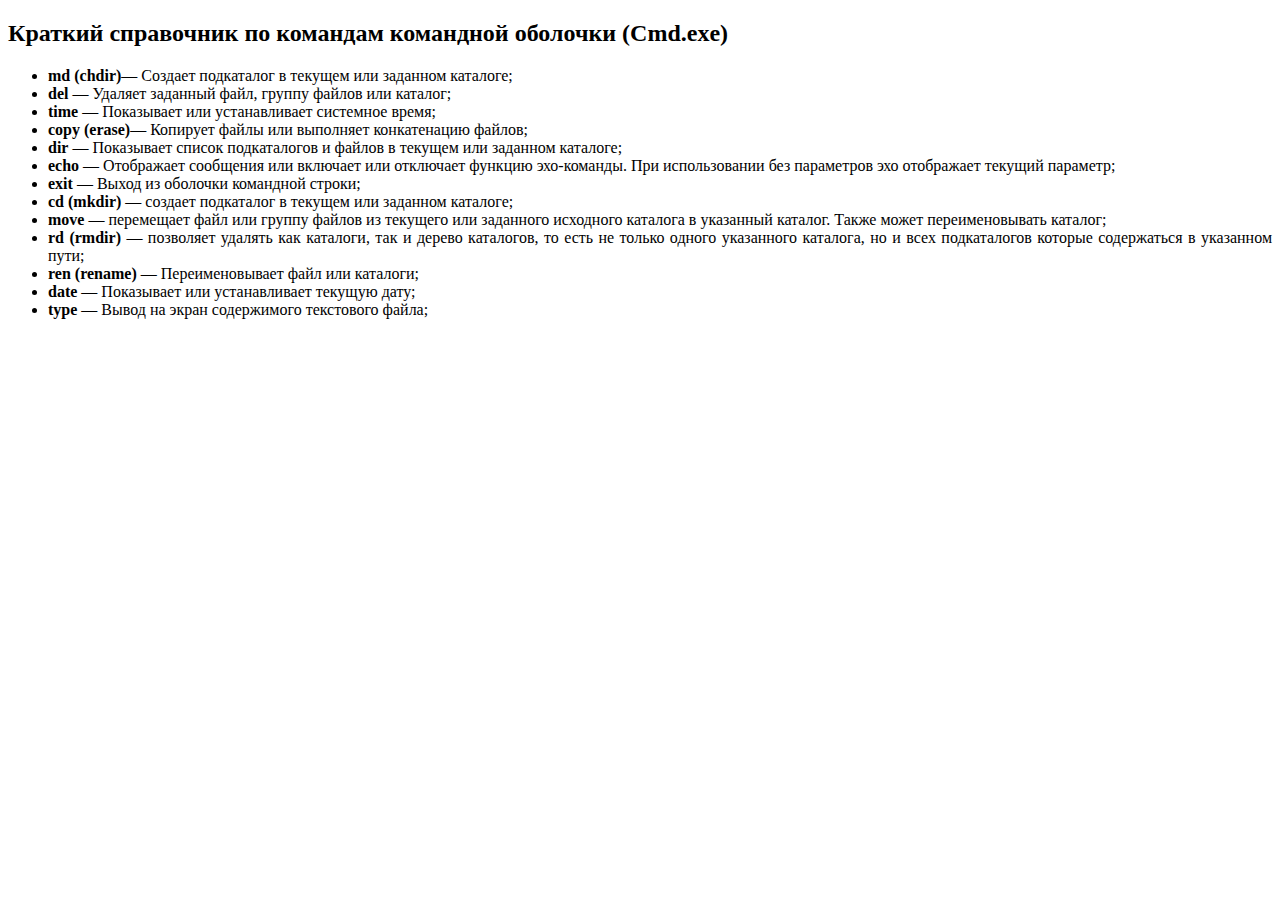
<file: html/cmd.html>
<!DOCTYPE html>
<html lang="en">
<head>
    <meta charset="UTF-8">
    <title>Командная строка Windows</title>
</head>
<body>
    <h2 >Краткий справочник по командам командной оболочки (Cmd.exe)</h2>
    <ul style="text-align: justify;">
        <li><strong>md (chdir)</strong>— Создает подкаталог в текущем или заданном каталоге;</li>
        <li><strong>del</strong> — Удаляет заданный файл, группу файлов или каталог;</li>
        <li><strong>time</strong> — Показывает или устанавливает системное время;</li>
        <li><strong>copy (erase)</strong>— Копирует файлы или выполняет конкатенацию файлов;</li>
        <li><strong>dir</strong> — Показывает список подкаталогов и файлов в текущем или заданном каталоге;</li>
        <li><strong>echo</strong> — Отображает сообщения или включает или отключает функцию эхо-команды.
             При использовании без параметров эхо отображает текущий параметр;</li>
        <li><strong>exit</strong> — Выход из оболочки командной строки;</li>
        <li><strong>cd (mkdir)</strong> — создает подкаталог в текущем или заданном каталоге;</li>
        <li><strong>move</strong> — перемещает файл или группу файлов из текущего или заданного исходного каталога в
            указанный каталог. Также может переименовывать каталог;</li>
        <li><strong>rd (rmdir)</strong> — позволяет удалять как каталоги, так и дерево каталогов,
             то есть не только одного указанного каталога, но и всех подкаталогов которые содержаться в указанном пути;</li>
        <li><strong>ren (rename)</strong> — Переименовывает файл или каталоги;</li>
        <li><strong>date</strong> — Показывает или устанавливает текущую дату;</li>
        <li><strong>type</strong> — Вывод на экран содержимого текстового файла;</li>
    

</div>
</body>
</html>
</file>
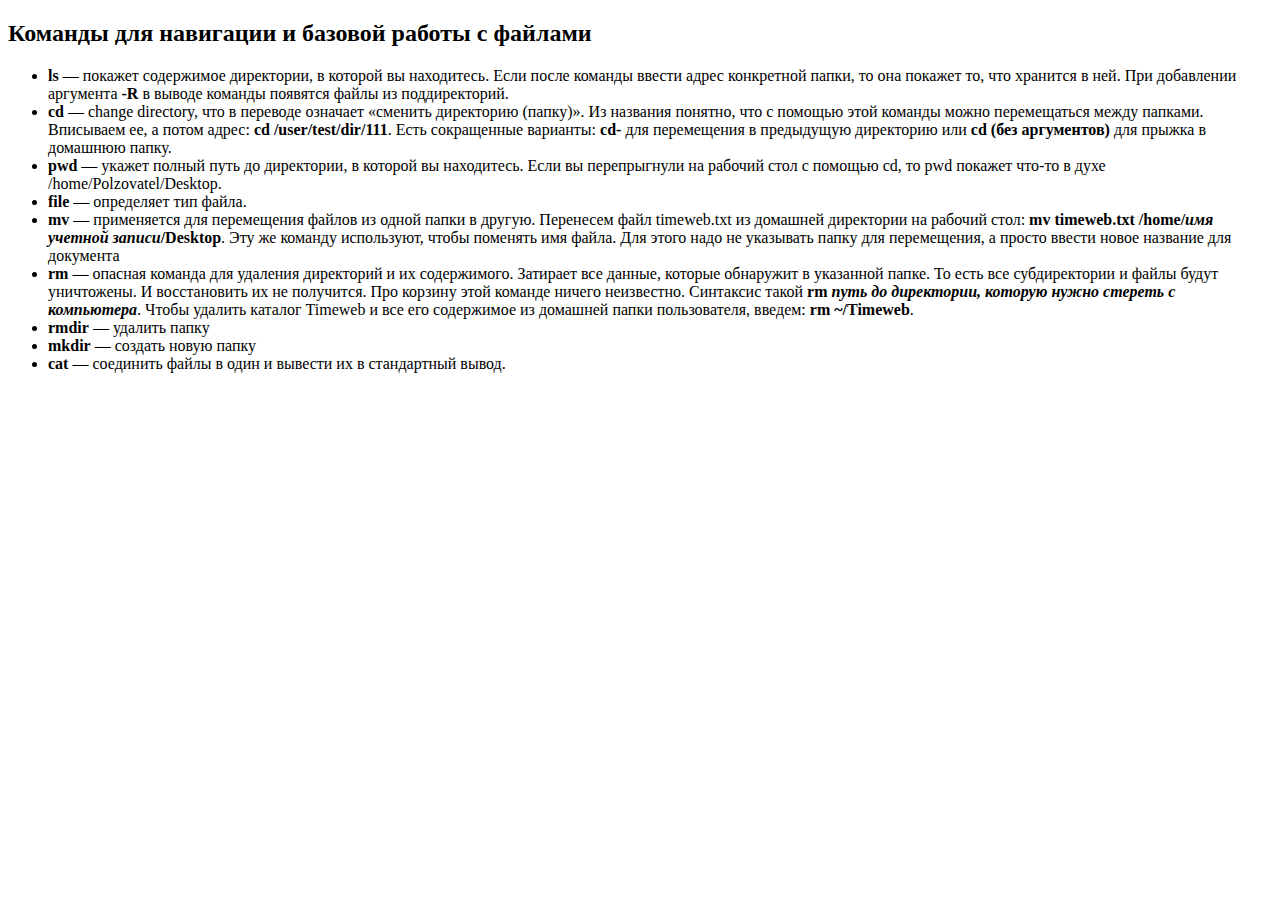
<file: html/macOS.html>
<!DOCTYPE html>
<html lang="en">
<head>
    <meta charset="UTF-8">
    <title>Терминал MacOS</title>
    <style>
        strong {
        font-weight: bold;
        }
        a {
        background-color: transparent
        }
    </style>
</head>
<body>
<h2>Команды для навигации и базовой работы с файлами</h2>
<ul>
    <li><strong>ls</strong> — покажет содержимое директории, в которой вы находитесь. Если после команды ввести адрес
        конкретной папки, то она покажет то, что хранится в ней. При добавлении аргумента <strong>-R</strong> в выводе
        команды появятся файлы из поддиректорий.</li>
    <li><strong>cd</strong> — change directory, что в переводе означает «сменить директорию (папку)». Из названия понятно, что с
        помощью этой команды можно перемещаться между папками. Вписываем ее, а потом адрес: <strong>cd  /user/test/dir/111</strong>. 
        Есть сокращенные варианты: <strong>cd-</strong> для перемещения в предыдущую  директорию или <strong>cd (без аргументов)</strong> для прыжка в домашнюю папку.</li>
    <li><strong>pwd</strong> — укажет полный путь до директории, в которой вы находитесь. Если вы перепрыгнули на
        рабочий стол с помощью cd, то pwd покажет что-то в духе /home/Polzovatel/Desktop.</li>
    <li><strong>file</strong> — определяет тип файла.</li>
    <li><strong>mv</strong> — применяется для перемещения файлов из одной папки в другую. Перенесем файл timeweb.txt
        из домашней директории на рабочий стол: <strong>mv timeweb.txt /home/<em>имя учетной записи</em>/Desktop</strong>. Эту же команду используют, чтобы поменять имя файла. Для этого надо не
        указывать папку для перемещения, а просто ввести новое название для документа</li>
    <li><strong>rm</strong> — опасная команда для удаления директорий и их содержимого. Затирает все данные, которые
        обнаружит в указанной папке. То есть все субдиректории и файлы будут уничтожены. И восстановить их не получится.
        Про корзину этой команде ничего неизвестно. Синтаксис такой <strong>rm <em>путь до директории, которую нужно
            стереть с компьютера</em></strong>. Чтобы удалить каталог&nbsp;Timeweb и все его содержимое из домашней
        папки пользователя, введем: <strong>rm ~/Timeweb</strong>.</li>
    <li><strong>rmdir</strong> — удалить папку</li>
    <li><strong>mkdir</strong> — создать новую папку</li>
    <li><strong>cat</strong> — соединить файлы в один и вывести их в стандартный вывод.</li>
</ul>
</body>
</html>
</file>
